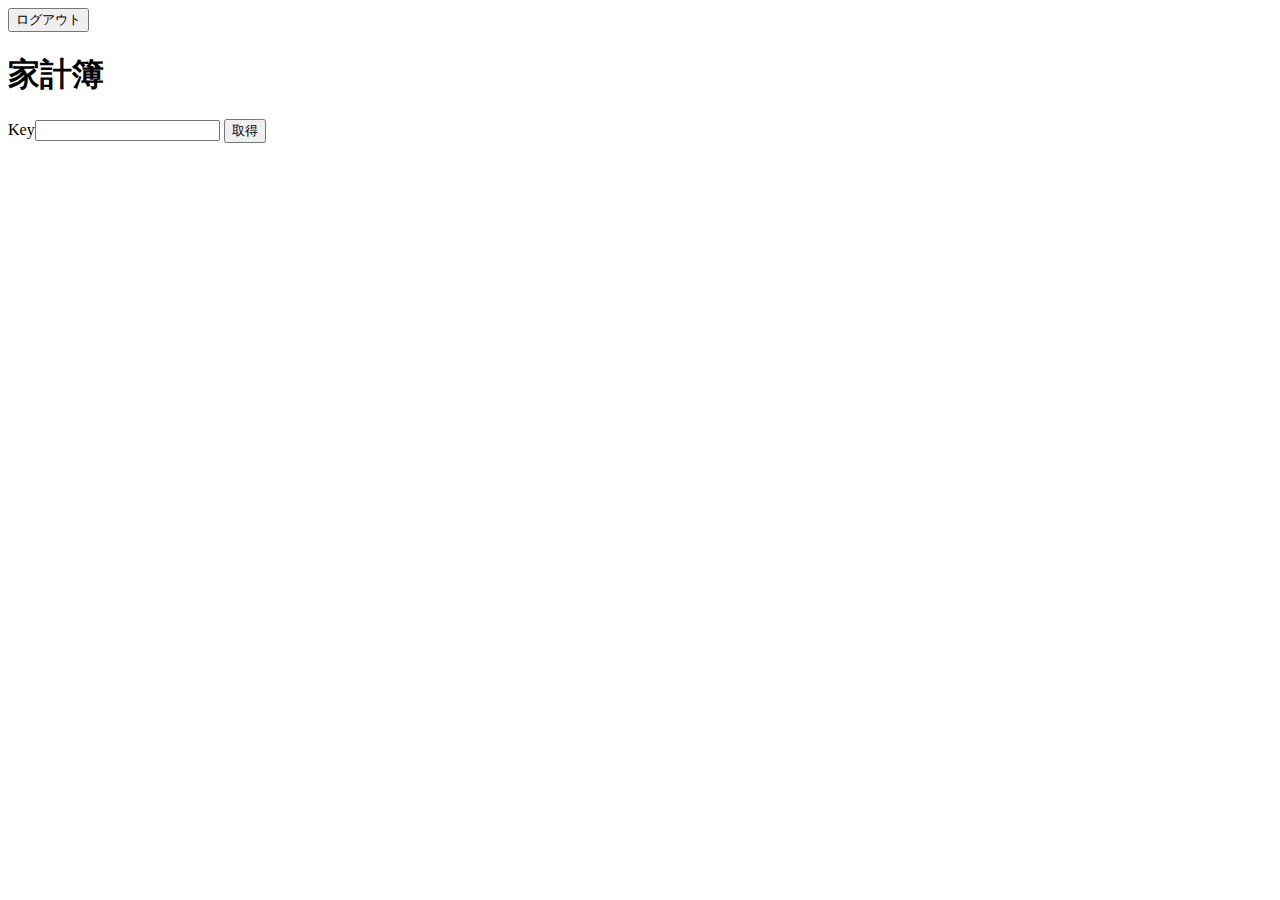
<file: index.html>
<!DOCTYPE html>
<html lang="en">

<head>
    <meta charset="UTF-8">
    <meta name="viewport" content="width=device-width, initial-scale=1.0">
    <script src="./scripts/GetData.js"></script>
    </style>
</head>

<body>
    <div id="output"></div>
    <main>
        <button onclick="LogOut()">ログアウト</button>
        <h1>
            家計簿
        </h1>

        <div id = "Search">

        </div>

        <div id = "Records">
            Key<input type= "text" id ="keyInput"/>
            <button onclick="Submit()">取得</button>
        </div>

    </main>


</body>

</html>
</file>
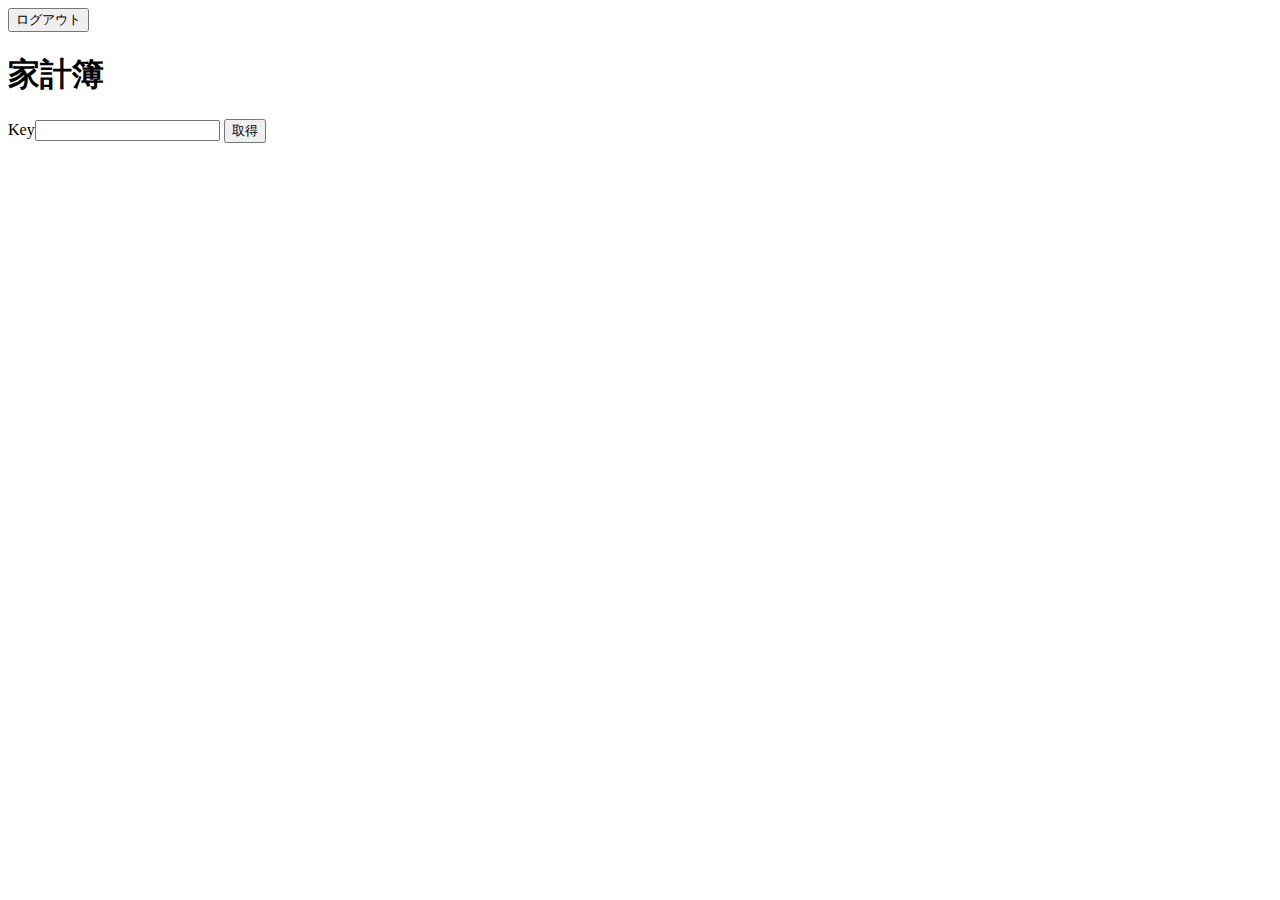
<file: KAKEIBO/index.html>
<!DOCTYPE html>
<html lang="en">

<head>
    <meta charset="UTF-8">
    <meta name="viewport" content="width=device-width, initial-scale=1.0">
    <script src="./scripts/GetData.js"></script>
    </style>
</head>

<body>
    <div id="output"></div>
    <main>
        <button onclick="LogOut()">ログアウト</button>
        <h1>
            家計簿
        </h1>

        <div id = "Search">

        </div>

        <div id = "Records">
            Key<input type= "text" id ="keyInput"/>
            <button onclick="Submit()">取得</button>
        </div>

    </main>


</body>

</html>
</file>
